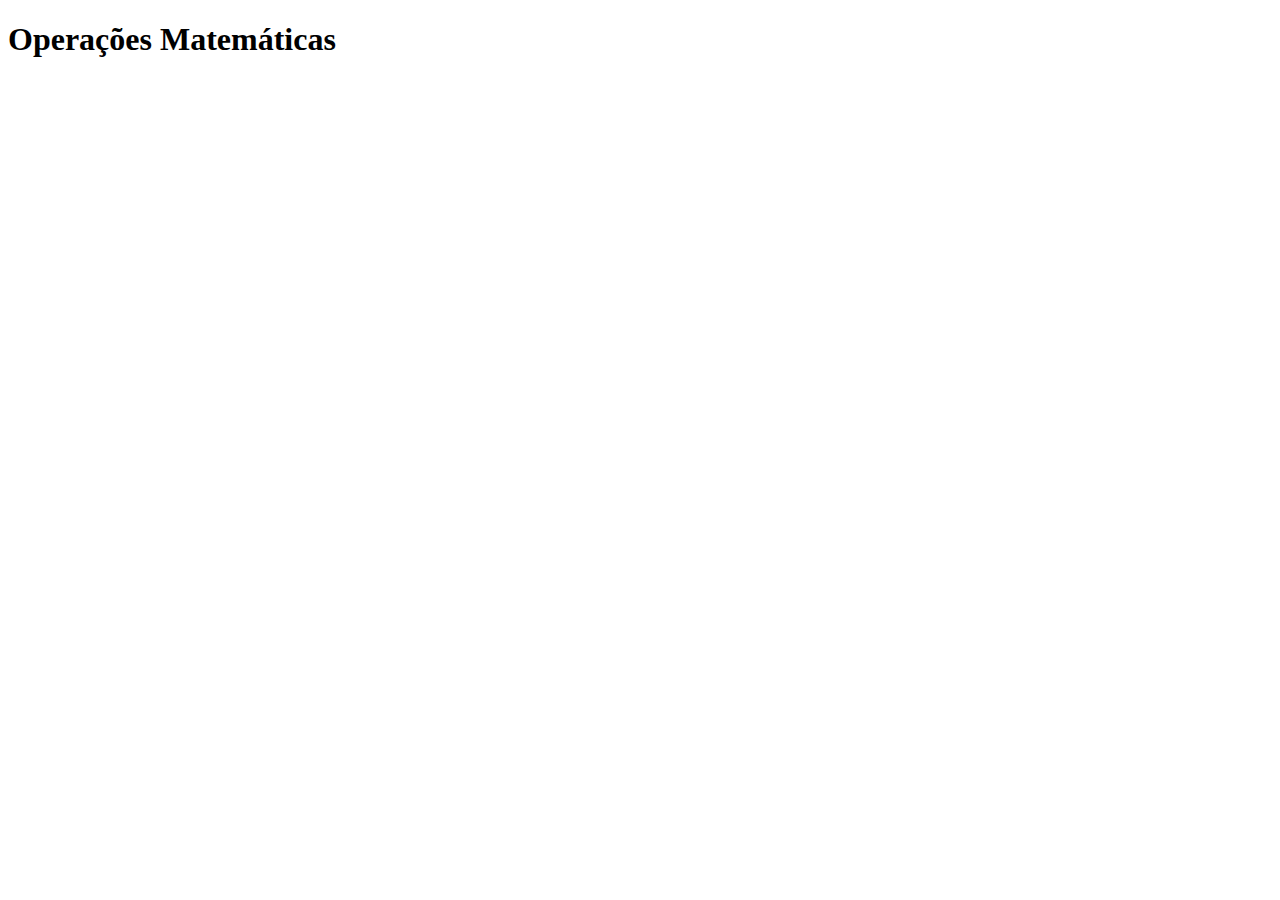
<file: tarefa1/index.html>
<!DOCTYPE html>
<html lang="en">
<head>
    <meta charset="UTF-8">
    <meta name="viewport" content="width=device-width, initial-scale=1.0">
    <title>Operações Matemáticas</title>
</head>
<body>
    <h1>Operações Matemáticas</h1>
    <h2><span id="resultado"></span></h2>
    <br>
    <script src="main.js"></script>
</body>
</html>
</file>
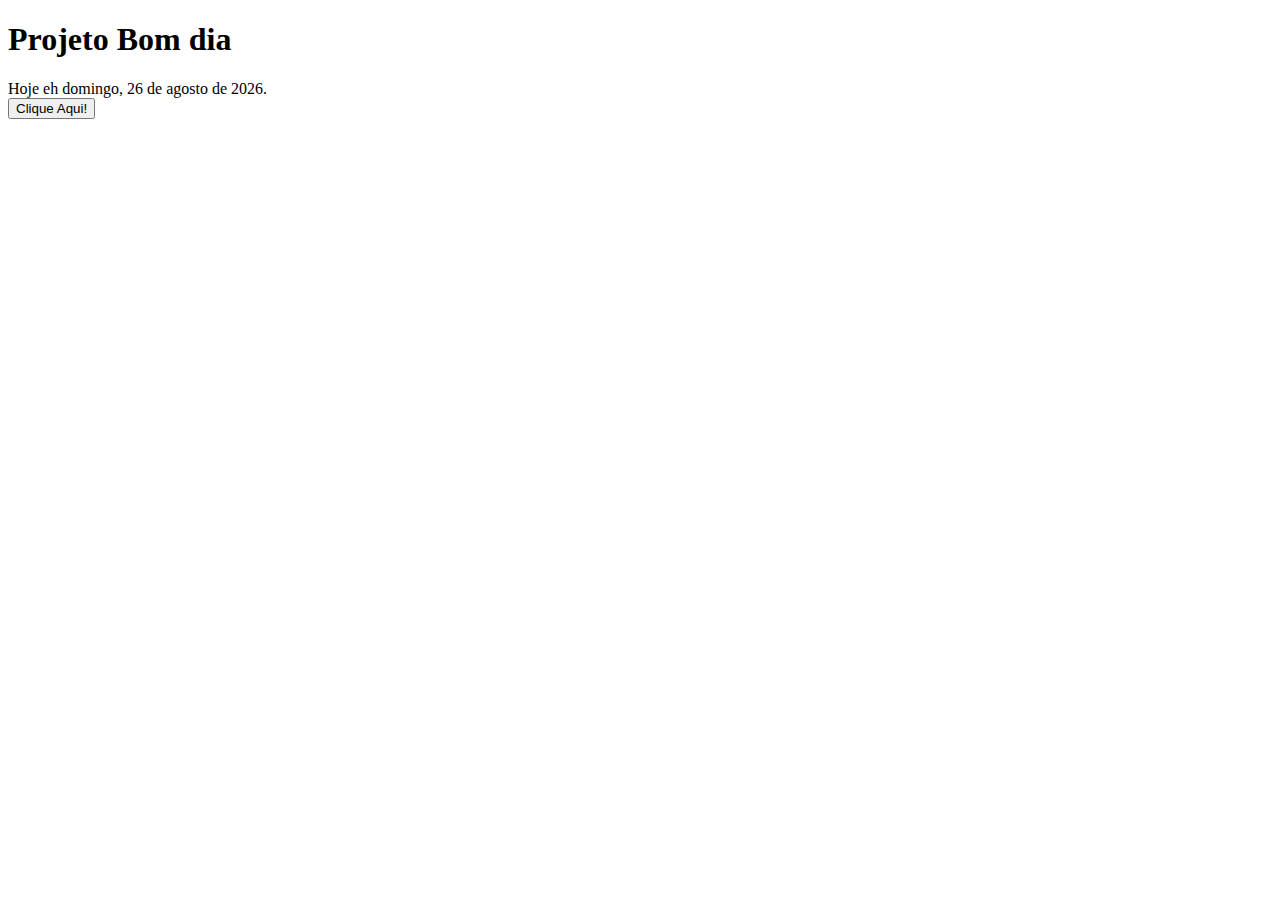
<file: tarefa2/index.html>
<!DOCTYPE html>
<html lang="pt-br">
<head>
    <meta charset="UTF-8">
    <meta name="viewport" content="width=device-width, initial-scale=1.0">
    <title>Projeto - Bom Dia</title>
</head>
<body>
    <h1>Projeto Bom dia</h1>

    <script src="main.js"></script>

    <div class="botão">
        <button onclick="exibirSaudação()">Clique Aqui!</button>
    </div>

    <div class="mensagem">
        <p id="mensagem"></p>
    </div>



</body>
</html>
</file>
